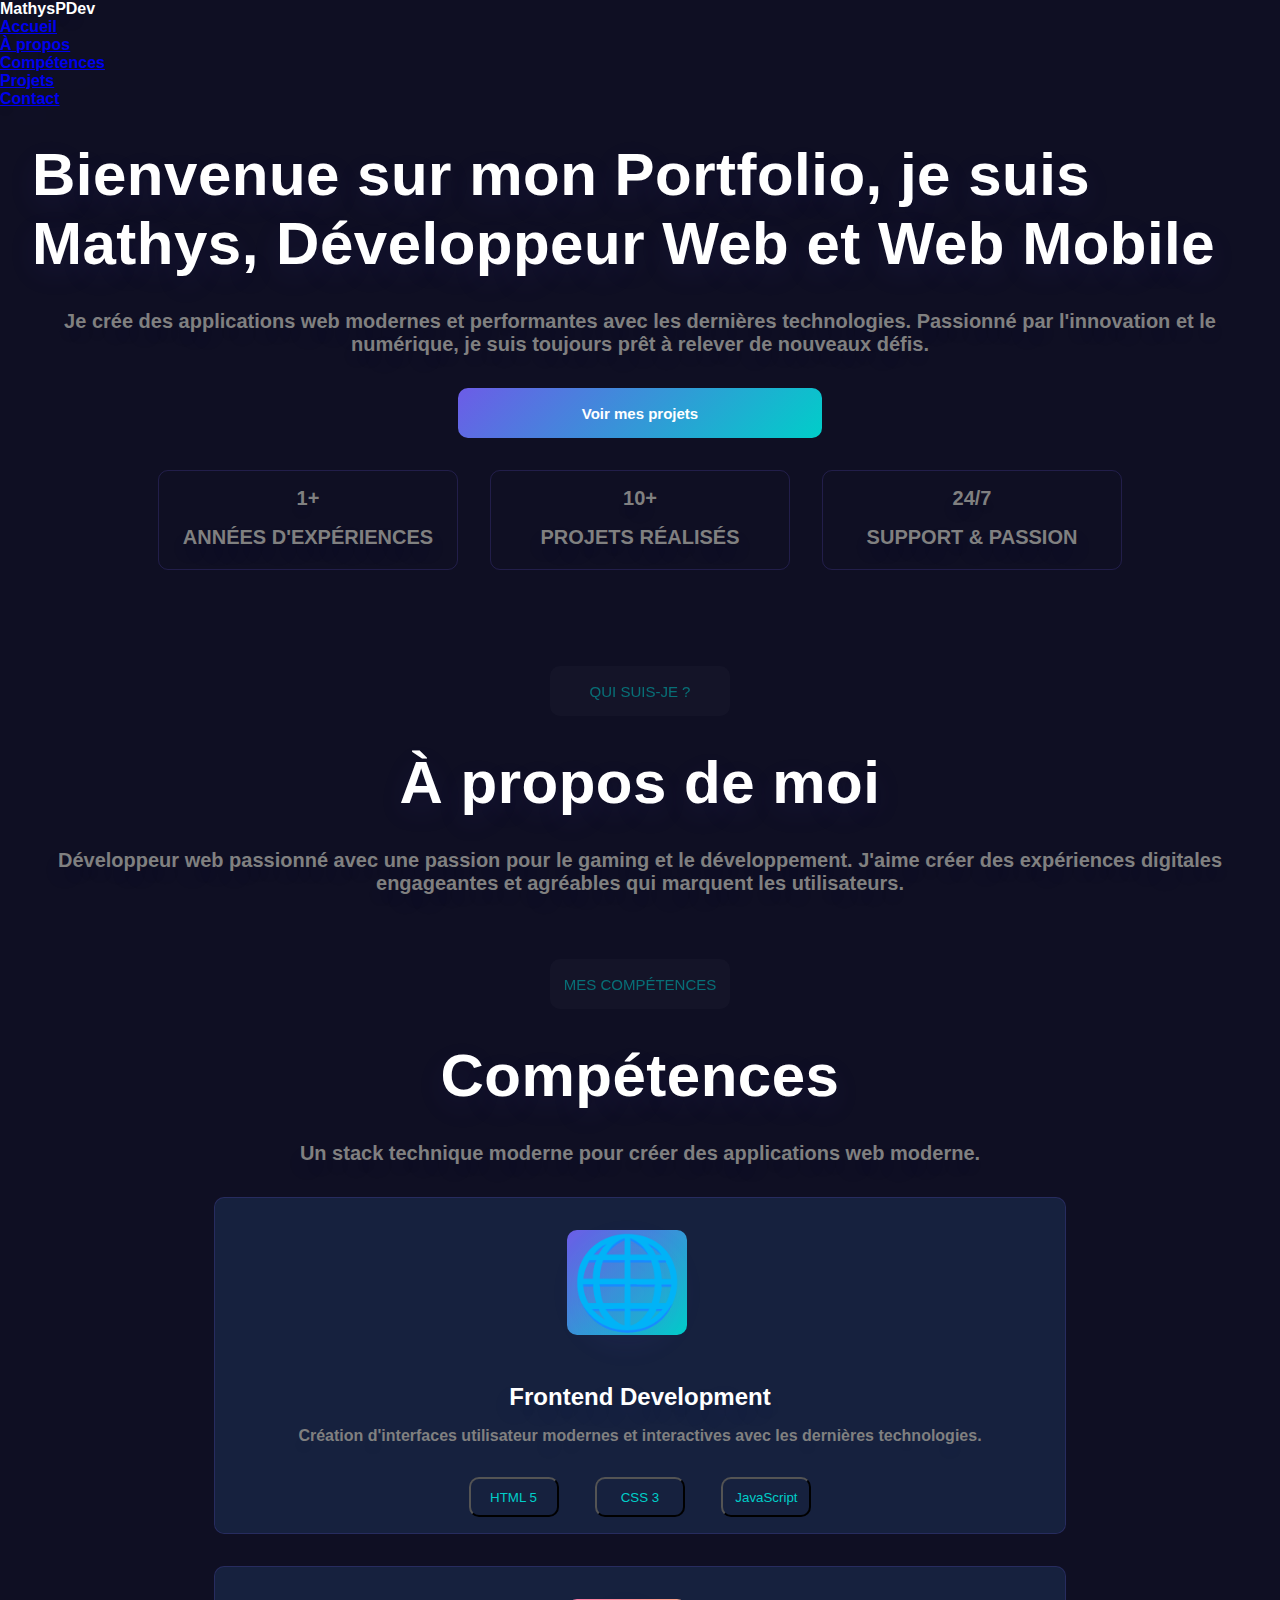
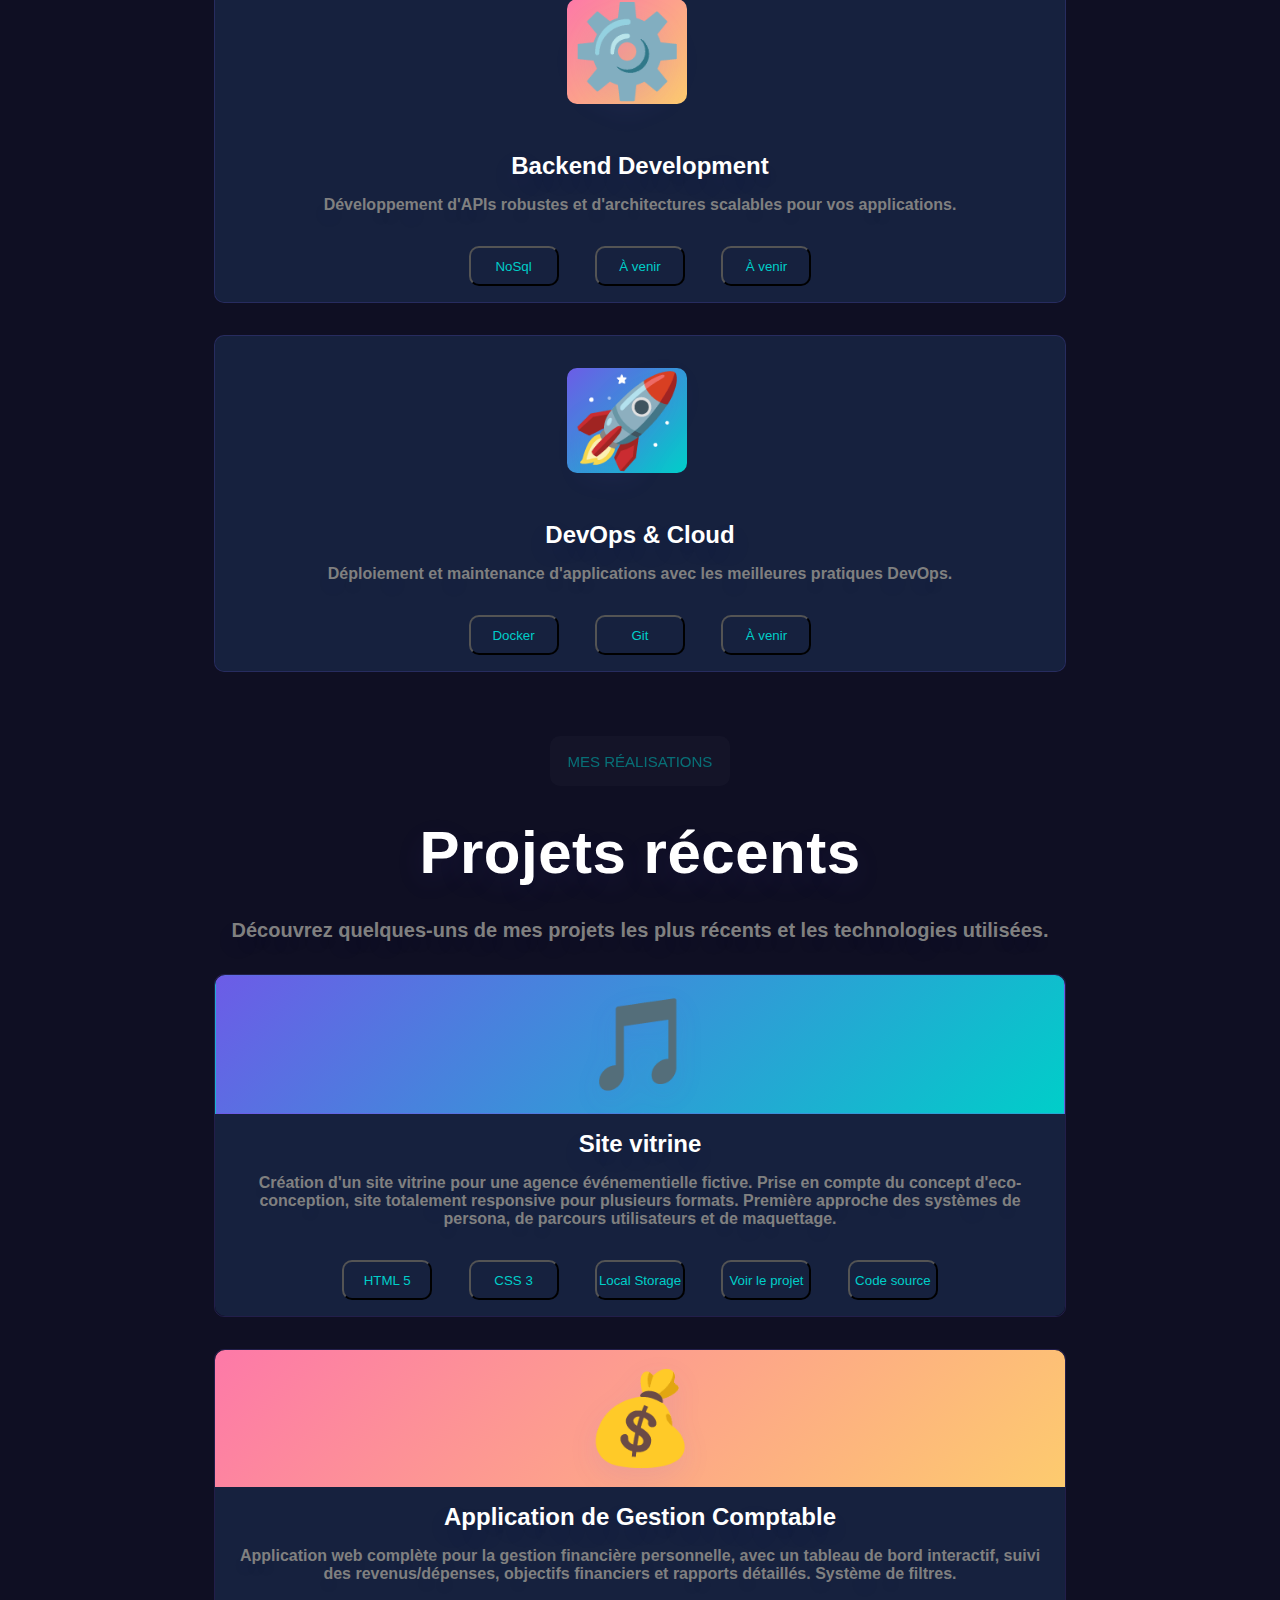
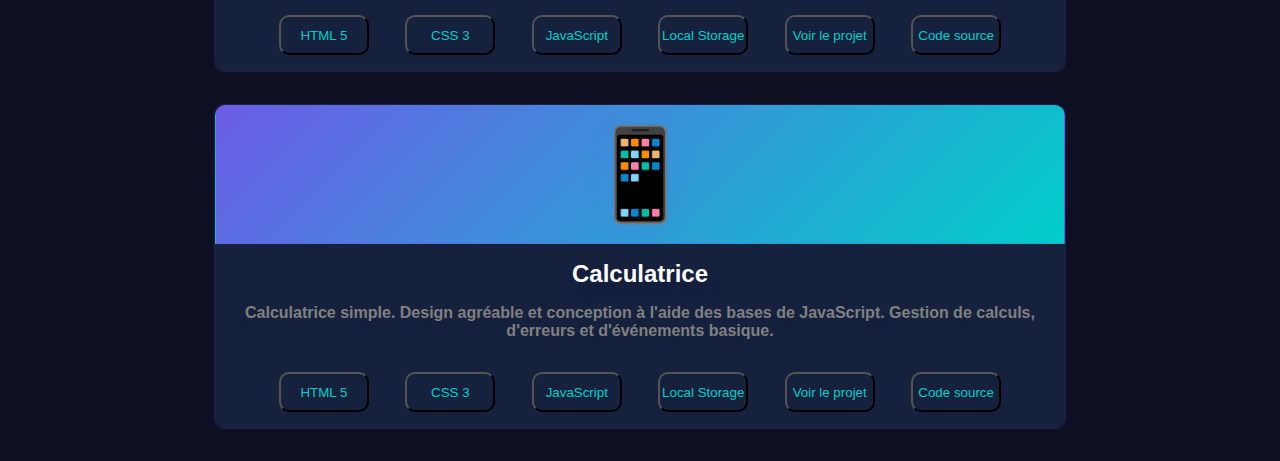
<file: index.html>
<!DOCTYPE html>
<html lang="en">
  <head>
    <meta charset="UTF-8" />
    <meta name="viewport" content="width=device-width, initial-scale=1.0" />
    <link rel="stylesheet" href="style.css" />
    <title>Portfolio</title>
  </head>
  <body>
    <div class="portfolio-content">
      <nav class="nav-bar" id="navbar">
        <div class="nav-container">
            <div class="logo">MathysPDev</div>
            <ul class="nav-links">
                <li><a href="#home">Accueil</a></li>
                <li><a href="#about">À propos</a></li>
                <li><a href="#skills">Compétences</a></li>
                <li><a href="#projects">Projets</a></li>
                <li><a href="#contact">Contact</a></li>
            </ul>
            </nav>
      <div class="intro-content">
        <div class="intro-title">
          <h1>
            Bienvenue sur mon Portfolio, je suis Mathys, Développeur Web et Web
            Mobile
          </h1>
        </div>
        <div class="introduce-myself">

        </div>
        <div class="intro-container">
          <p>
            Je crée des applications web modernes et performantes avec les
            dernières technologies. Passionné par l'innovation et le numérique,
            je suis toujours prêt à relever de nouveaux défis.
          </p>
          <button id="myProject">Voir mes projets</button>
          <div class="intro-content-card">
            <div class="first-card">
              1+
              <p>Années d'expériences</p>
            </div>
            <div class="second-card">
              10+
              <p>Projets réalisés</p>
            </div>
            <div class="third-card">
              24/7
              <p>Support & Passion</p>
            </div>
          </div>
        </div>
      </div>
      <div class="about-me-content">
        <button class="about-button">Qui suis-je ?</button>
        <div class="about-title">
          <h1>À propos de moi</h1>
        </div>
        <div class="about-container">
          <p>
            Développeur web passionné avec une passion pour le gaming et le
            développement. J'aime créer des expériences digitales engageantes et
            agréables qui marquent les utilisateurs.
          </p>
        </div>
      </div>
      <div class="skills-content">
        <button class="skill-button">Mes compétences</button>
        <div class="skill-title">
          <h1>Compétences</h1>
        </div>
        <div class="skill-container">
          <p>
            Un stack technique moderne pour créer des applications web moderne.
          </p>
        </div>
        <div class="skill-card">
          <div class="icon-skill">🌐</div>
          <div class="text">
            <h2>Frontend Development</h2>
            <p>
              Création d'interfaces utilisateur modernes et interactives avec
              les dernières technologies.
            </p>
          </div>
          <div class="button">
            <button class="card-button">HTML 5</button>
            <button class="card-button">CSS 3</button>
            <button class="card-button">JavaScript</button>
          </div>
        </div>
        <div class="skill-card">
          <div class="icon-skill-bis">⚙️</div>
          <div class="text">
            <h2>Backend Development</h2>
            <p>
              Développement d'APIs robustes et d'architectures scalables pour
              vos applications.
            </p>
          </div>
          <div class="button">
            <button class="card-button">NoSql</button>
            <button class="card-button">À venir</button>
            <button class="card-button">À venir</button>
          </div>
        </div>
        <div class="skill-card">
          <div class="icon-skill">🚀</div>
          <div class="text">
            <h2>DevOps & Cloud</h2>
            <p>
              Déploiement et maintenance d'applications avec les meilleures
              pratiques DevOps.
            </p>
          </div>
          <div class="button">
            <button class="card-button">Docker</button>
            <button class="card-button">Git</button>
            <button class="card-button">À venir</button>
          </div>
        </div>
      </div>
      <div class="projects-content">
        <button class="project-button">Mes réalisations</button>
        <div class="project-title">
          <h1>Projets récents</h1>
        </div>
        <div class="project-container">
          <p>
            Découvrez quelques-uns de mes projets les plus récents et les
            technologies utilisées.
          </p>
        </div>
        <div class="project-card">
          <div class="icon">🎵</div>
          <div class="text">
            <h2>Site vitrine</h2>
            <p>
              Création d'un site vitrine pour une agence événementielle fictive.
              Prise en compte du concept d'eco-conception, site totalement
              responsive pour plusieurs formats. Première approche des systèmes
              de persona, de parcours utilisateurs et de maquettage.
            </p>
          </div>
          <div class="button">
            <button class="card-button">HTML 5</button>
            <button class="card-button">CSS 3</button>
            <button class="card-button">Local Storage</button>
            <button id="openProject">Voir le projet</button>
            <button id="openCode">Code source</button>
          </div>
        </div>
        <div class="project-card">
          <div class="icon-bis">💰</div>
          <div class="text">
            <h2>Application de Gestion Comptable</h2>
            <p>
              Application web complète pour la gestion financière personnelle,
              avec un tableau de bord interactif, suivi des revenus/dépenses,
              objectifs financiers et rapports détaillés. Système de filtres.
            </p>
          </div>
          <div class="button">
            <button class="card-button">HTML 5</button>
            <button class="card-button">CSS 3</button>
            <button class="card-button">JavaScript</button>
            <button class="card-button">Local Storage</button>
            <button id="openProject">Voir le projet</button>
            <button id="openCode">Code source</button>
          </div>
        </div>
        <div class="project-card">
          <div class="icon">📱</div>
          <div class="text">
            <h2>Calculatrice</h2>
            <p>
              Calculatrice simple. Design agréable et conception à l'aide des
              bases de JavaScript. Gestion de calculs, d'erreurs et d'événements
              basique.
            </p>
          </div>
          <div class="button">
            <button class="card-button">HTML 5</button>
            <button class="card-button">CSS 3</button>
            <button class="card-button">JavaScript</button>
            <button class="card-button">Local Storage</button>
            <button id="openProject">Voir le projet</button>
            <button id="openCode">Code source</button>
          </div>
        </div>
        <div class="contact-content">
            
        </div>
      </div>
    </div>
  </body>
</html>
</file>
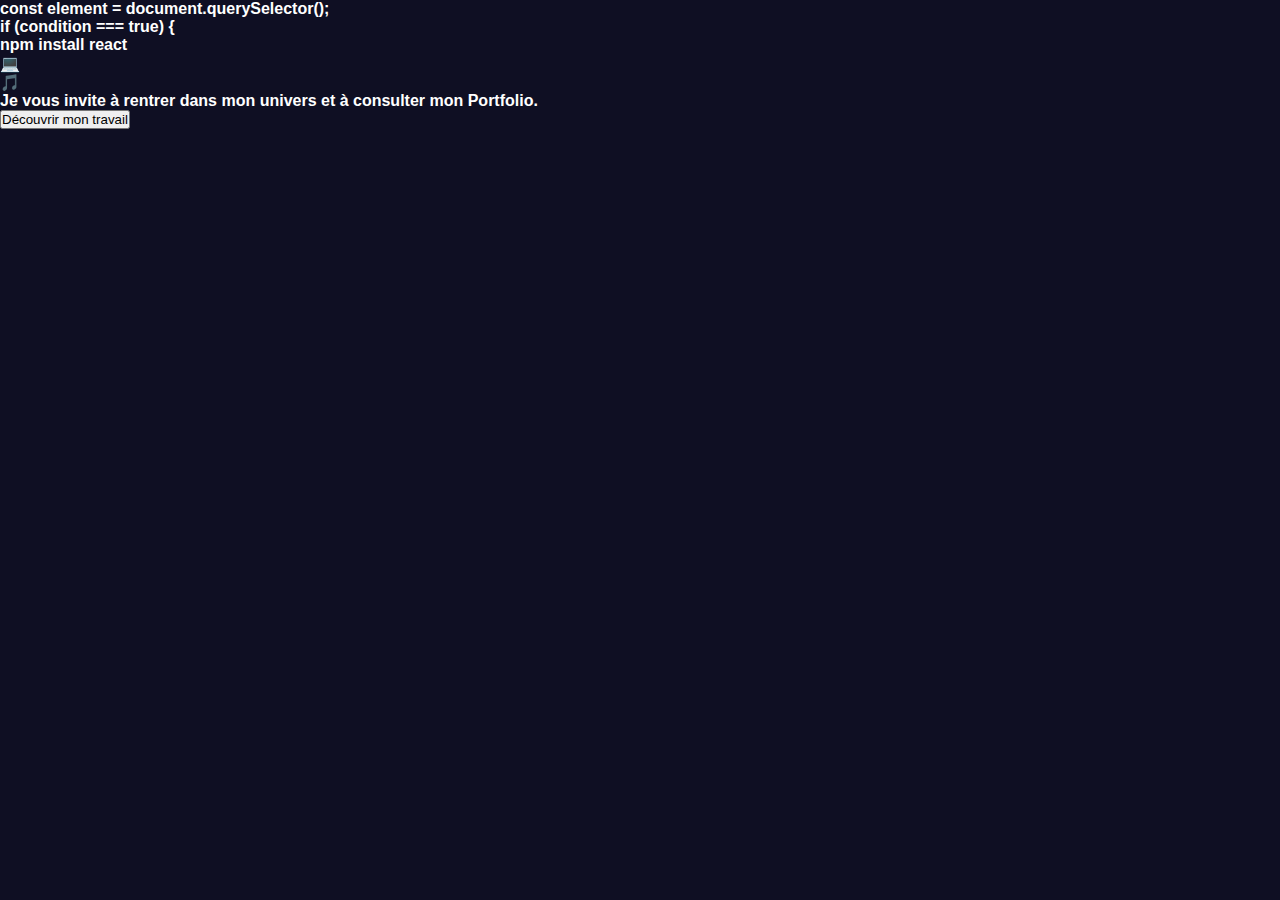
<file: entry.html>
<!DOCTYPE html>
<html lang="en">
  <head>
    <meta charset="UTF-8" />
    <meta name="viewport" content="width=device-width, initial-scale=1.0" />
    <title>Entrée Portfolio</title>
    <link rel="stylesheet" href="style.css"/>
  </head>
  <body class="entry-page">
    <!-- Conteneur de la pluie -->
    <div class="rain-container" id="rainContainer"></div>
    <div class="rain-control" id="rainToggle"> 💻</div>
    <div class="music-button" id="musicButton" title="Écouter de la musique">
      🎵
    </div>
    <div class="entry-content">
      <div class="entry-text">
        <p>
          Je vous invite à rentrer dans mon univers et à consulter mon
          Portfolio.
        </p>
      </div>
      <div class="entry-button">
        <a href="portfolio.html"><button>Découvrir mon travail</button></a>
      </div>
    </div>
    <script src="entry.js"></script>
  </body>
</html>
</file>
<file: style.css>
@import url("https://fonts.googleapis.com/css2?family=Inter:wght@300;400;500;600;700;800&family=JetBrains+Mono:wght@400;500;600&display=swap");

* {
  margin: 0;
  padding: 0;
  box-sizing: border-box;
}

:root {
  --primary-bg: #0f0f23;
  --secondary-bg: #1a1a2e;
  --card-bg: #16213e;
  --accent-purple: #6c5ce7;
  --accent-blue: #00cec9;
  --accent-pink: #fd79a8;
  --accent-orange: #fdcb6e;
  --text-primary: #ffffff;
  --text-secondary: #a0a9c0;
  --text-muted: #6c7293;
  --gradient-1: linear-gradient(135deg, #6c5ce7, #00cec9);
  --gradient-2: linear-gradient(135deg, #fd79a8, #fdcb6e);
  --gradient-3: linear-gradient(135deg, #00cec9, #6c5ce7);
  --shadow: 0 10px 30px rgba(108, 92, 231, 0.1);
  --shadow-hover: 0 20px 60px rgba(108, 92, 231, 0.2);
}

body {
  font-family: Arial, Helvetica, sans-serif;
  font-weight: bold;
  background: var(--primary-bg);
  color: var(--text-primary);
  overflow-x: hidden;
  width: 100%;
}

.portfolio-content {
  box-shadow: var(--shadow);
  display: flex;
  flex-direction: column;
  text-shadow: var(--shadow);
}

#accessMyGit {
  font-size: 1.5rem;
  font-weight: 800;
  background: var(--gradient-1);
  -webkit-text-fill-color: transparent;
  background-clip: text;
}

/* Navigation */
.nav-bar-content {
  display: flex;
  justify-content: space-evenly;
  list-style: none;
  margin-left: 10rem;
  position: fixed;
  top: 0;
  width: 70%;
  background: rgba(15, 15, 35, 0.95);
  backdrop-filter: blur(20px);
  border-bottom: 1px solid rgba(108, 92, 231, 0.2);
  z-index: 1000;
  transition: all 0.3s ease;
}

.intro-content,
.about-me-content,
.skills-content,
.projects-content {
  margin: 2rem;
  display: flex;
  flex-direction: column;
  justify-content: center;
  align-items: center;
}

.intro-title,
.about-title,
.skill-title,
.project-title {
  font-size: 30px;
  letter-spacing: 0.5px;
}

#myProject {
  width: 30%;
  height: 50px;
  background: var(--gradient-1);
  border-radius: 10px;
  margin-top: 2rem;
  border: none;
  font-size: 15px;
  font-weight: bold;
  color: white;
  cursor: pointer;
}

#myProject:hover {
  background: var(--gradient-1);
  box-shadow: 0 20px 60px rgba(108, 92, 231, 0.2);
}

.intro-content-card {
  display: flex;
  margin: 2rem;
  gap: 2rem;
}

.first-card,
.second-card,
.third-card {
  width: 300px;
  height: 100px;
  border: 1px solid rgba(108, 92, 231, 0.2);
  border-radius: 10px;
  text-align: center;
  padding-top: 1rem;
}

.intro-content-card p {
  text-transform: uppercase;
  margin-top: 1rem;
}

.about-button,
.skill-button,
.project-button {
  border: none;
  height: 50px;
  width: 180px;
  border-radius: 10px;
  background: var(--secondary-bg);
  color: var(--accent-blue);
  font-size: 15px;
  opacity: 0.5;
  margin-bottom: 2rem;
  text-transform: uppercase;
}

.about-container,
.skill-container,
.intro-container,
.project-container {
  margin-top: 2rem;
  color: grey;
  font-size: 20px;
  display: flex;
  flex-direction: column;
  justify-content: center;
  align-items: center;
  text-align: center;
}

.project-card {
  text-align: center;
  margin-top: 2rem;
  display: flex;
  flex-direction: column;
  justify-content: center;
  border: 1px solid rgba(108, 92, 231, 0.2);
  border-radius: 10px;
  height: 100%;
  width: 70%;
}

.project-card:hover {
  transform: translateY(-5px);
  border-color: var(--accent-purple);
  box-shadow: var(--shadow);
}

.icon {
  background: var(--gradient-1);
  width: 100%;
  height: 100%;
  text-align: center;
  justify-content: center;
  border-top-left-radius: 10px;
  border-top-right-radius: 10px;
  font-size: 90px;
  border: 1px solid rgba(108, 92, 231, 0.2);
  padding: 1rem;
}

.icon-bis {
  background: var(--gradient-2);
  width: 100%;
  height: 100%;
  text-align: center;
  justify-content: center;
  border-top-left-radius: 10px;
  border-top-right-radius: 10px;
  font-size: 90px;
  padding: 1rem;
}

.text h2 {
  color: white;
  margin-bottom: 1rem;
  text-align: center;
}

.text {
  color: grey;
  background: var(--card-bg);
  padding: 1rem;
  text-align: start;
  font-weight: bold;
  text-align: center;
}

.button {
  background: var(--card-bg);
  border-bottom-left-radius: 10px;
  border-bottom-right-radius: 10px;
}

.card-button,
#openProject,
#openCode {
  background: var(--card-bg);
  color: var(--accent-blue);
  border-radius: 10px;
  height: 40px;
  width: 90px;
  margin: 1rem;
}

.skill-card {
  text-align: center;
  margin-top: 2rem;
  background: var(--card-bg);
  border: 1px solid rgba(108, 92, 231, 0.2);
  border-radius: 10px;
  height: 100%;
  width: 70%;
  border-bottom-left-radius: 10px;
  border-bottom-right-radius: 10px;
}

.skill-card:hover {
  transform: translateY(-5px);
  border-color: var(--accent-purple);
  box-shadow: var(--shadow);
}

.icon-skill {
  background: var(--gradient-1);
  font-size: 90px;
  width: 120px;
  border-radius: 10px;
  margin: 2rem;
  margin-left: 22rem;
}

.icon-skill-bis {
  background: var(--gradient-2);
  font-size: 90px;
  width: 120px;
  border-radius: 10px;
  margin: 2rem;
  margin-left: 22rem;
}
</file>
